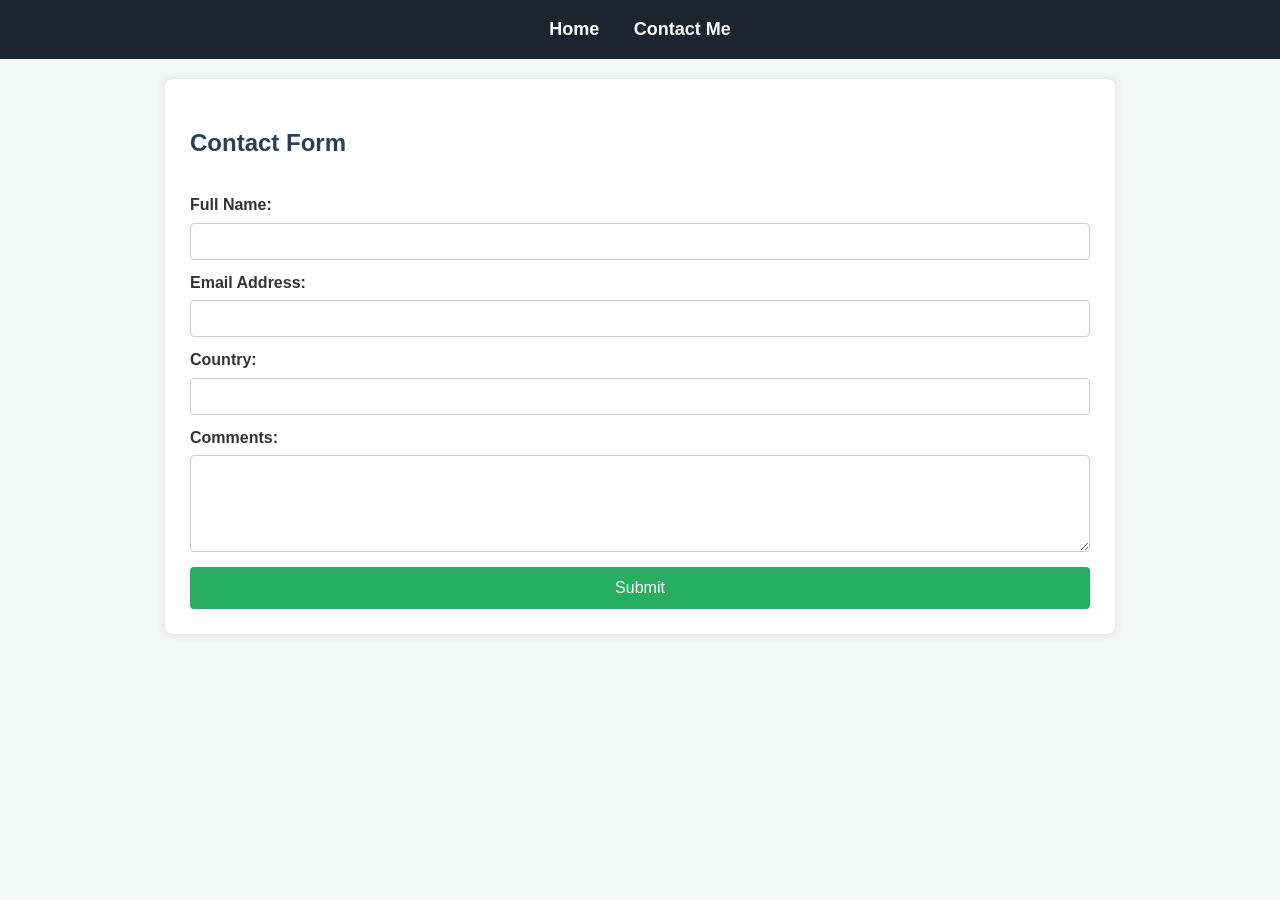
<file: contact.html>
<!DOCTYPE html>
<html lang="en">
<head>
    <meta charset="UTF-8">
    <meta name="viewport" content="width=device-width, initial-scale=1.0">
    <title>Contact Me - Shahd Jihad Mustafa Bani Salameh - SID174146</title>
    <link rel="stylesheet" href="style.css">
</head>
<body>
    <header>
        <nav>
            <ul>
                <li><a href="index.html">Home</a></li>
                <li><a href="contact.html">Contact Me</a></li>
            </ul>
        </nav>
    </header>

    <main>
        <section>
            <h2>Contact Form</h2>
            <form id="contactForm" onsubmit="return validateForm(event)">
                <label for="fullName">Full Name:</label>
                <input type="text" id="fullName" name="fullName">

                <label for="email">Email Address:</label>
                <input type="email" id="email" name="email">

                <label for="country">Country:</label>
                <input type="text" id="country" name="country">

                <label for="comments">Comments:</label>
                <textarea id="comments" name="comments" rows="5"></textarea>

                <button type="submit">Submit</button>
            </form>
        </section>
    </main>

    <script src="script.js"></script>
</body>
</html>
</file>
<file: style.css>
body {
    font-family: Arial, sans-serif;
    line-height: 1.6;
    margin: 0;
    padding: 0;
    background-color: #f4f7f6;
    color: #333;
}

header {
    background-color: #1a252f;
    padding: 15px 0;
}

nav ul {
    list-style: none;
    margin: 0;
    padding: 0;
    text-align: center;
}

nav ul li {
    display: inline;
    margin: 0 15px;
}

nav ul li a {
    color: #ffffff;
    text-decoration: none;
    font-weight: bold;
    font-size: 18px;
}

nav ul li a:hover {
    text-decoration: underline;
}

main {
    width: 80%;
    max-width: 900px;
    margin: 20px auto;
    background: #ffffff;
    padding: 25px;
    border-radius: 8px;
    box-shadow: 0 0 10px rgba(0, 0, 0, 0.1);
}

h1, h2, h3 {
    color: #2c3e50;
}

img {
    border-radius: 50%;
    border: 3px solid #3498db;
    margin-top: 10px;
}

table {
    width: 100%;
    border-collapse: collapse;
    margin-top: 15px;
}

table, th, td {
    border: 1px solid #bdc3c7;
}

th, td {
    padding: 12px;
    text-align: left;
}

th {
    background-color: #3498db;
    color: white;
}

form {
    display: flex;
    flex-direction: column;
}

label {
    margin-top: 10px;
    font-weight: bold;
}

input, textarea {
    padding: 10px;
    margin-top: 5px;
    border: 1px solid #ccc;
    border-radius: 4px;
}

button {
    margin-top: 15px;
    padding: 12px;
    background-color: #27ae60;
    color: white;
    border: none;
    border-radius: 4px;
    font-size: 16px;
    cursor: pointer;
}

button:hover {
    background-color: #219150;
}
</file>
